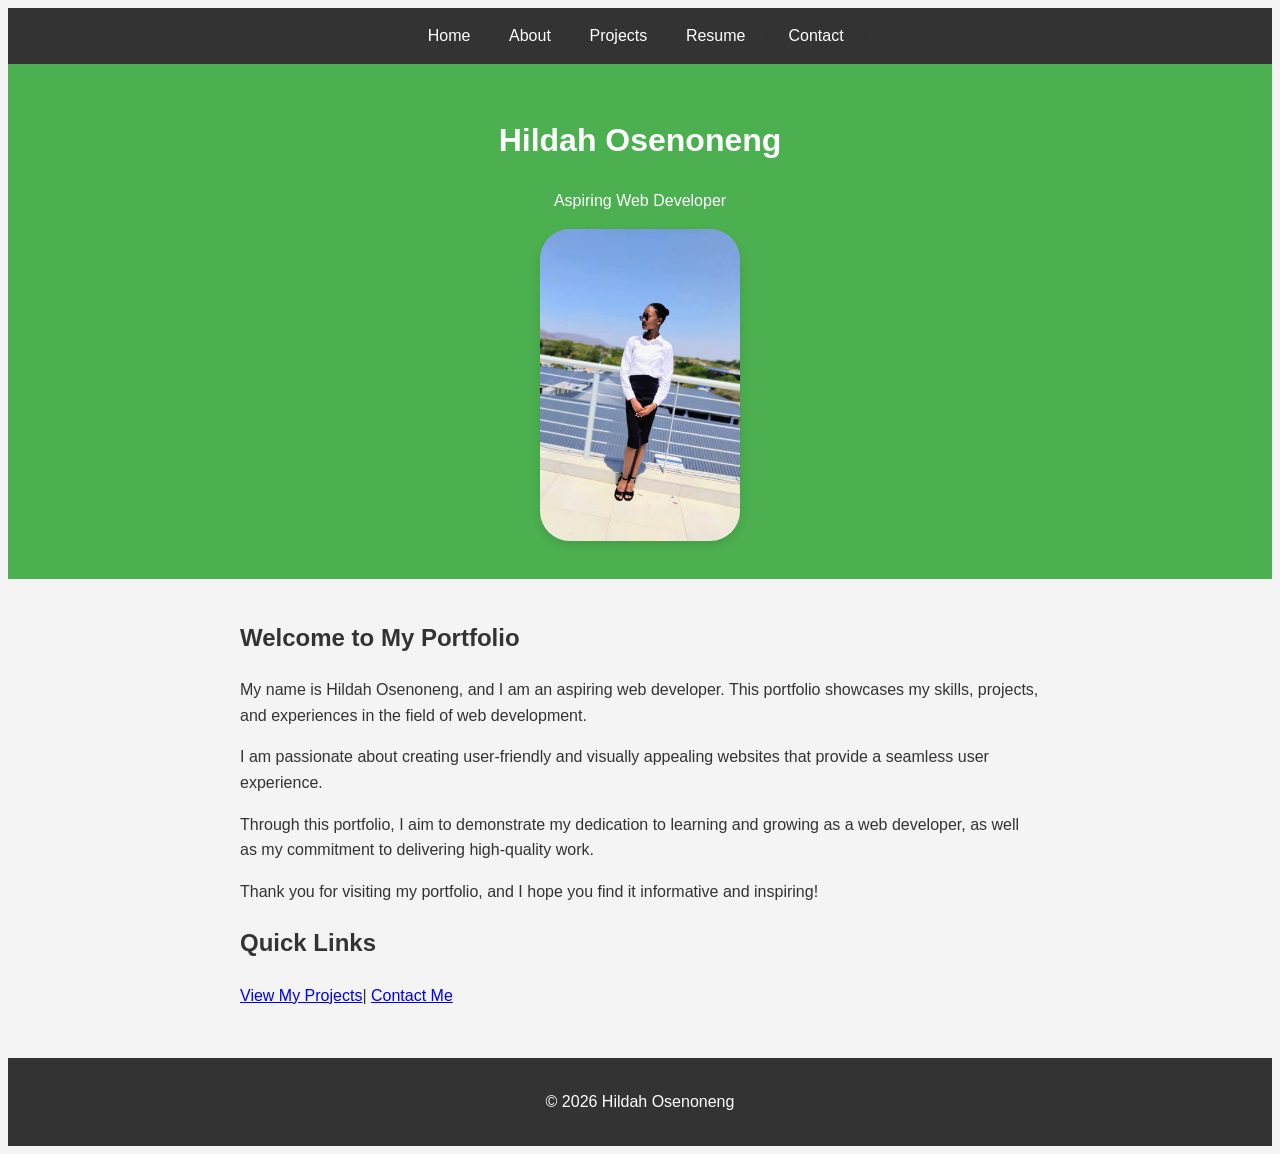
<file: index.html>
<!DOCTYPE html> 
<html lang="en"> 
<head> 

    <meta charset="UTF-8"> 

    <meta name="viewport" content="width=device-width, initial-scale=1.0"> 

    <title>Hildah Osenoneng</title> 
    <link rel="stylesheet" href="styles.css">
</head> 
<body>
      <nav> 
    <a href="index.html">Home</a>| 
    <a href="about.html">About</a>| 
    <a href="projects.html">Projects</a>| 
    <a href="resume.html">Resume</a> |
    <a href="contact.html">Contact</a> |
    </nav>

 <header>
        <h1>Hildah Osenoneng</h1>
        <p>Aspiring Web Developer</p>
        <img src="profile.jpg" alt="Hildah Osenoneng" width="200">
   
    </header>

   
    <main>
    <section> 

        <h2>Welcome to My Portfolio</h2> 
        <p>My name is Hildah Osenoneng, and I am an aspiring web developer. This portfolio showcases my skills, projects, and experiences in the field of web development.</p>
        <p>I am passionate about creating user-friendly and visually appealing websites that provide a seamless user experience.</p>
        <p>Through this portfolio, I aim to demonstrate my dedication to learning and growing as a web developer, as well as my commitment to delivering high-quality work.</p>
        <p>Thank you for visiting my portfolio, and I hope you find it informative and inspiring!</p>

        </section>

          <section> 
        <h2>Quick Links</h2> 
        <a href="projects.html">View My Projects</a>|
        <a href="contact.html">Contact Me</a> 
    </section> 
</main> 

<footer> 

    <p>&copy; 2026 Hildah Osenoneng</p> 

</footer> 
</body>
</html>
</file>
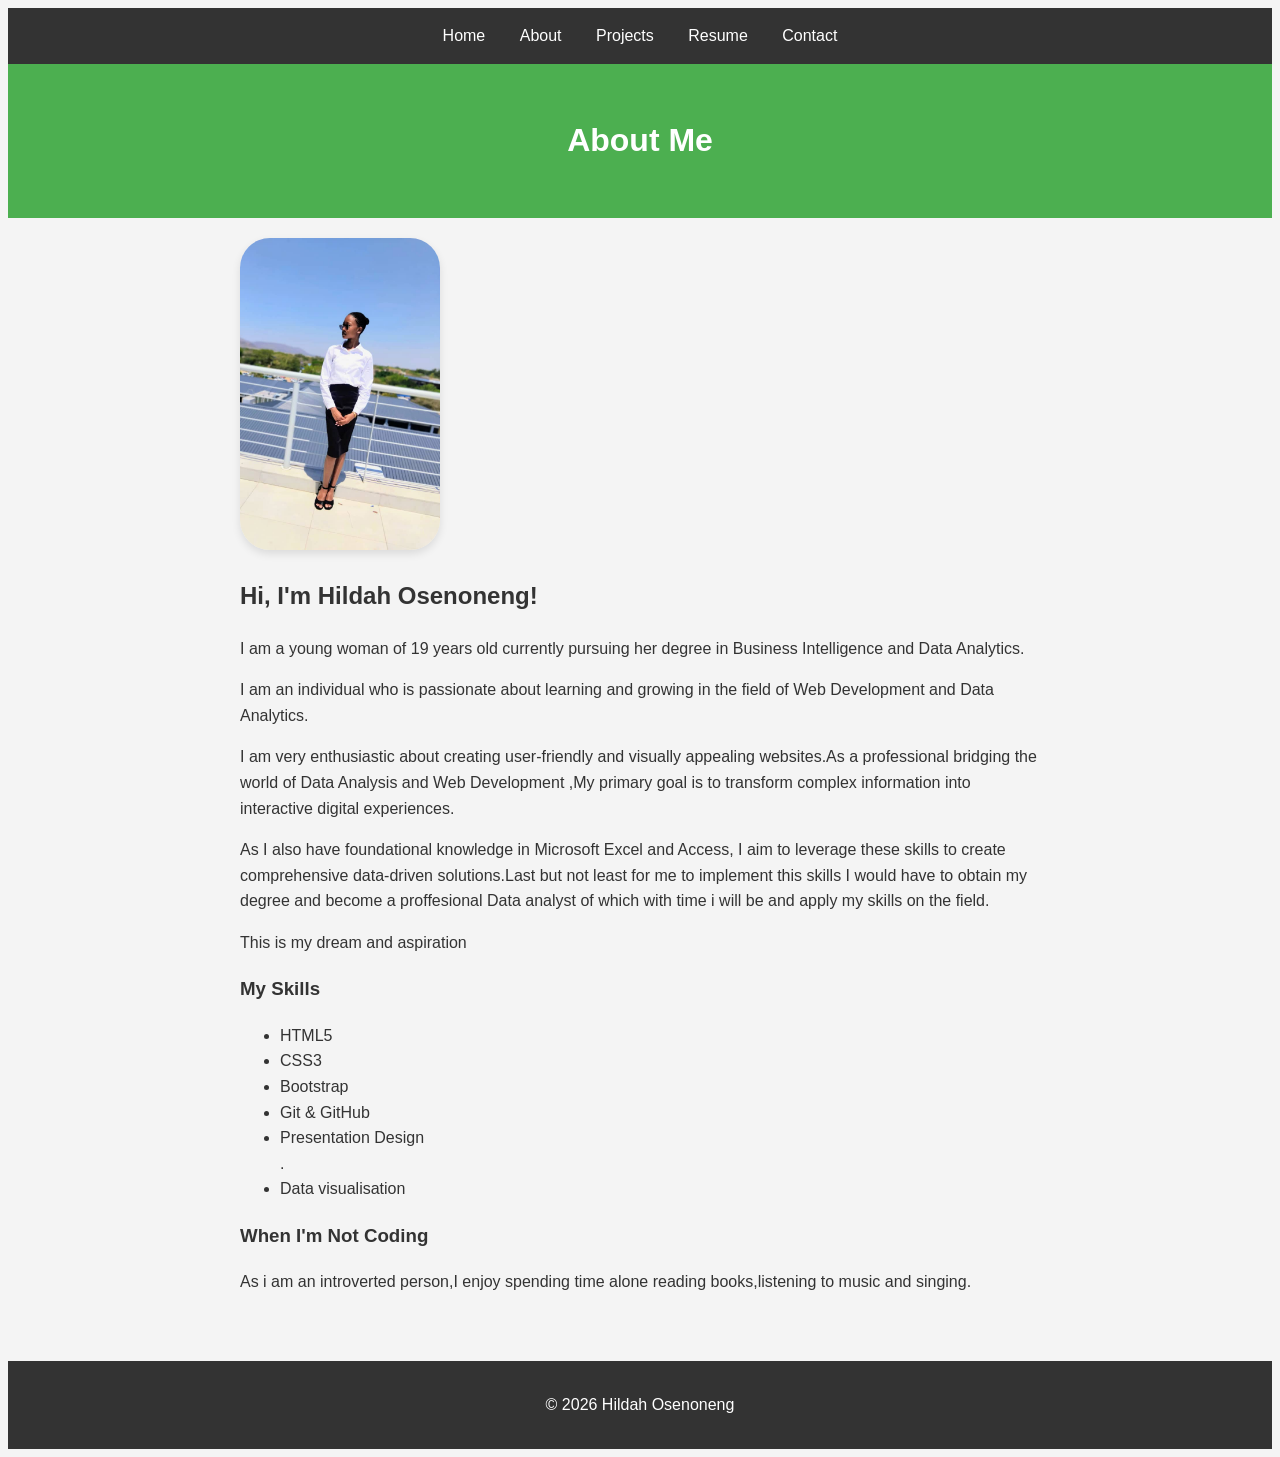
<file: about.html>
<!DOCTYPE html> 
<html lang="en"> 

<head> 

    <meta charset="UTF-8"> 

    <meta name="viewport" content="width=device-width, initial-scale=1.0"> 
    <title>Hildah Osenoneng</title> 
    <link rel="stylesheet" href="styles.css">
</head> 
<body>
  
 <nav> 
    <a href="index.html">Home</a> 
    <a href="about.html">About</a>
    <a href="projects.html">Projects</a> 
    <a href="resume.html">Resume</a> 
    <a href="contact.html">Contact</a> 
</nav>

   <header> 
    <h1>About Me</h1> 

</header> 
    
<main> 

    <img src="profile.jpg" alt="Hildah Osenoneng" width="200"> 

    
    <h2>Hi, I'm Hildah Osenoneng!</h2> 

     
    <p>I am a young woman of 19 years old currently pursuing her degree in Business Intelligence and Data Analytics.</p>
    <p> I am an individual who is passionate about learning and growing in the field of Web Development and Data Analytics.</p>
    <p>I am very enthusiastic about creating user-friendly and visually appealing websites.As a professional bridging the world of Data Analysis and Web Development ,My primary goal is to transform complex information into interactive digital experiences.</p>
    <p>As I also have foundational knowledge in Microsoft Excel and Access, I aim to leverage these skills to create comprehensive data-driven solutions.Last but not least for me to implement this skills I would have to obtain my degree and  become a proffesional Data analyst of which with time i will be and apply my skills on the field.</p>
   <p>This is my dream and aspiration </p>

    <h3>My Skills</h3> 
    <ul> 

        <li>HTML5</li> 

        <li>CSS3</li> 

        <li>Bootstrap</li> 

        <li>Git & GitHub</li> 

        <li>Presentation Design</li>.
        <li>Data visualisation </li> 

    </ul> 

    <h3>When I'm Not Coding</h3> 

 <p>As i am an introverted person,I enjoy spending time alone reading books,listening to music and singing.</p>

</main>   
<footer> 

    <p>&copy; 2026 Hildah Osenoneng</p> 

</footer> 
</body>

</html>
</file>
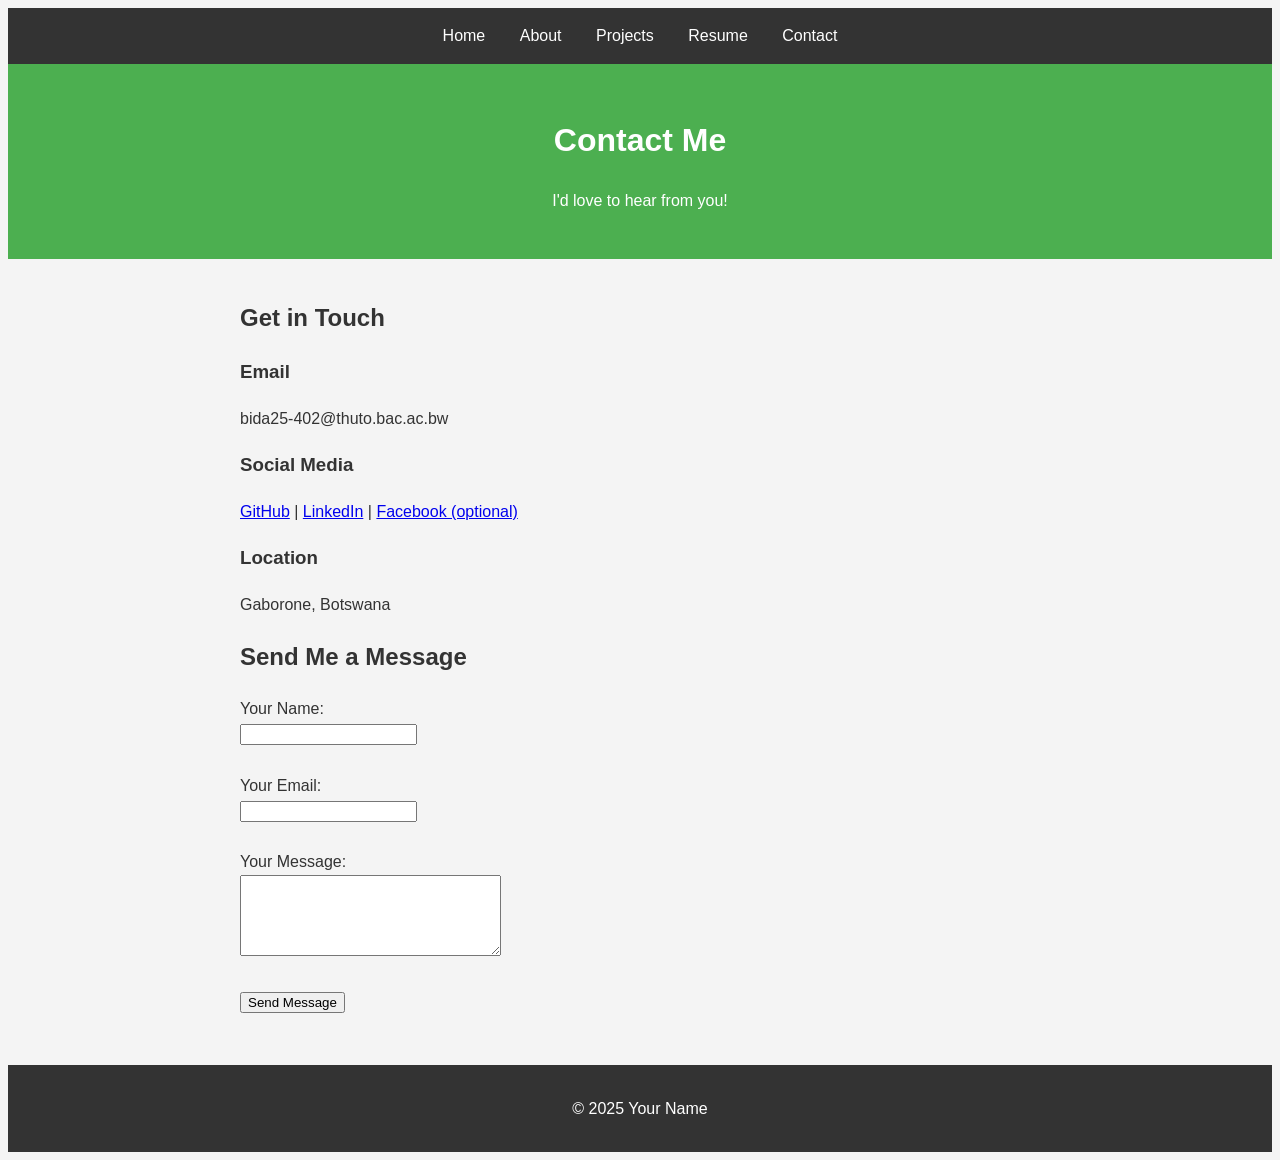
<file: contact.html>
<!DOCTYPE html> 

<html lang="en"> 

<head> 

    <meta charset="UTF-8"> 

    <meta name="viewport" content="width=device-width, initial-scale=1.0"> 

    <title>Hildah Osenoneng</title> 
    <link rel="stylesheet" href="styles.css"> 
</head> 

<body> 
    <nav> 

    <a href="index.html">Home</a> 
    <a href="about.html">About</a> 
    <a href="projects.html">Projects</a> 
    <a href="resume.html">Resume</a> 
    <a href="contact.html">Contact</a> 
</nav>
</body> 
<header> 

    <h1>Contact Me</h1> 

    <p>I'd love to hear from you!</p> 

</header> 

 
<main> 

    <section> 

        <h2>Get in Touch</h2> 

         

        <div> 

            <h3>Email</h3> 

            <p>bida25-402@thuto.bac.ac.bw </p> 

        </div> 


        <div> 

            <h3>Social Media</h3> 

            <p> 

                <a href="https://hildah15.github.io/my-github-page/">GitHub</a> |

                <a href="https://www.linkedin.com/in/hildah-osenoneng-400b783b5/?lipi=urn%3Ali%3Apage%3Ad_flagship3_feed%3B90W5CL6KTgmXcFyCeILSow%3D%3D">LinkedIn</a> | 

                <a href="https://www.facebook.com/hildah.kaytee.9 ">Facebook (optional)</a>

            </p>

        </div> 

         

        <div> 

            <h3>Location</h3> 

            <p>Gaborone, Botswana</p> 

        </div> 

    </section> 

     

    <section> 

        <h2>Send Me a Message</h2> 

        <form action=" https://formspree.io/f/xbdzlgqa" method="POST"> 

            <div> 
                <label for="name">Your Name:</label><br> 

                <input type="text" id="name" name="name" required> 

            </div> 

            <br> 

            <div> 

                <label for="email">Your Email:</label><br> 

                <input type="email" id="email" name="email" required> 

            </div> 

            <br> 

            <div> 

                <label for="message">Your Message:</label><br> 

                <textarea id="message" name="message" rows="5" cols="30" required></textarea> 

            </div> 

            <br> 

            <button type="submit">Send Message</button> 

        </form> 
    </section>

</main> 



<footer> 

    <p>&copy; 2025 Your Name</p> 

</footer> 
</html>
</file>
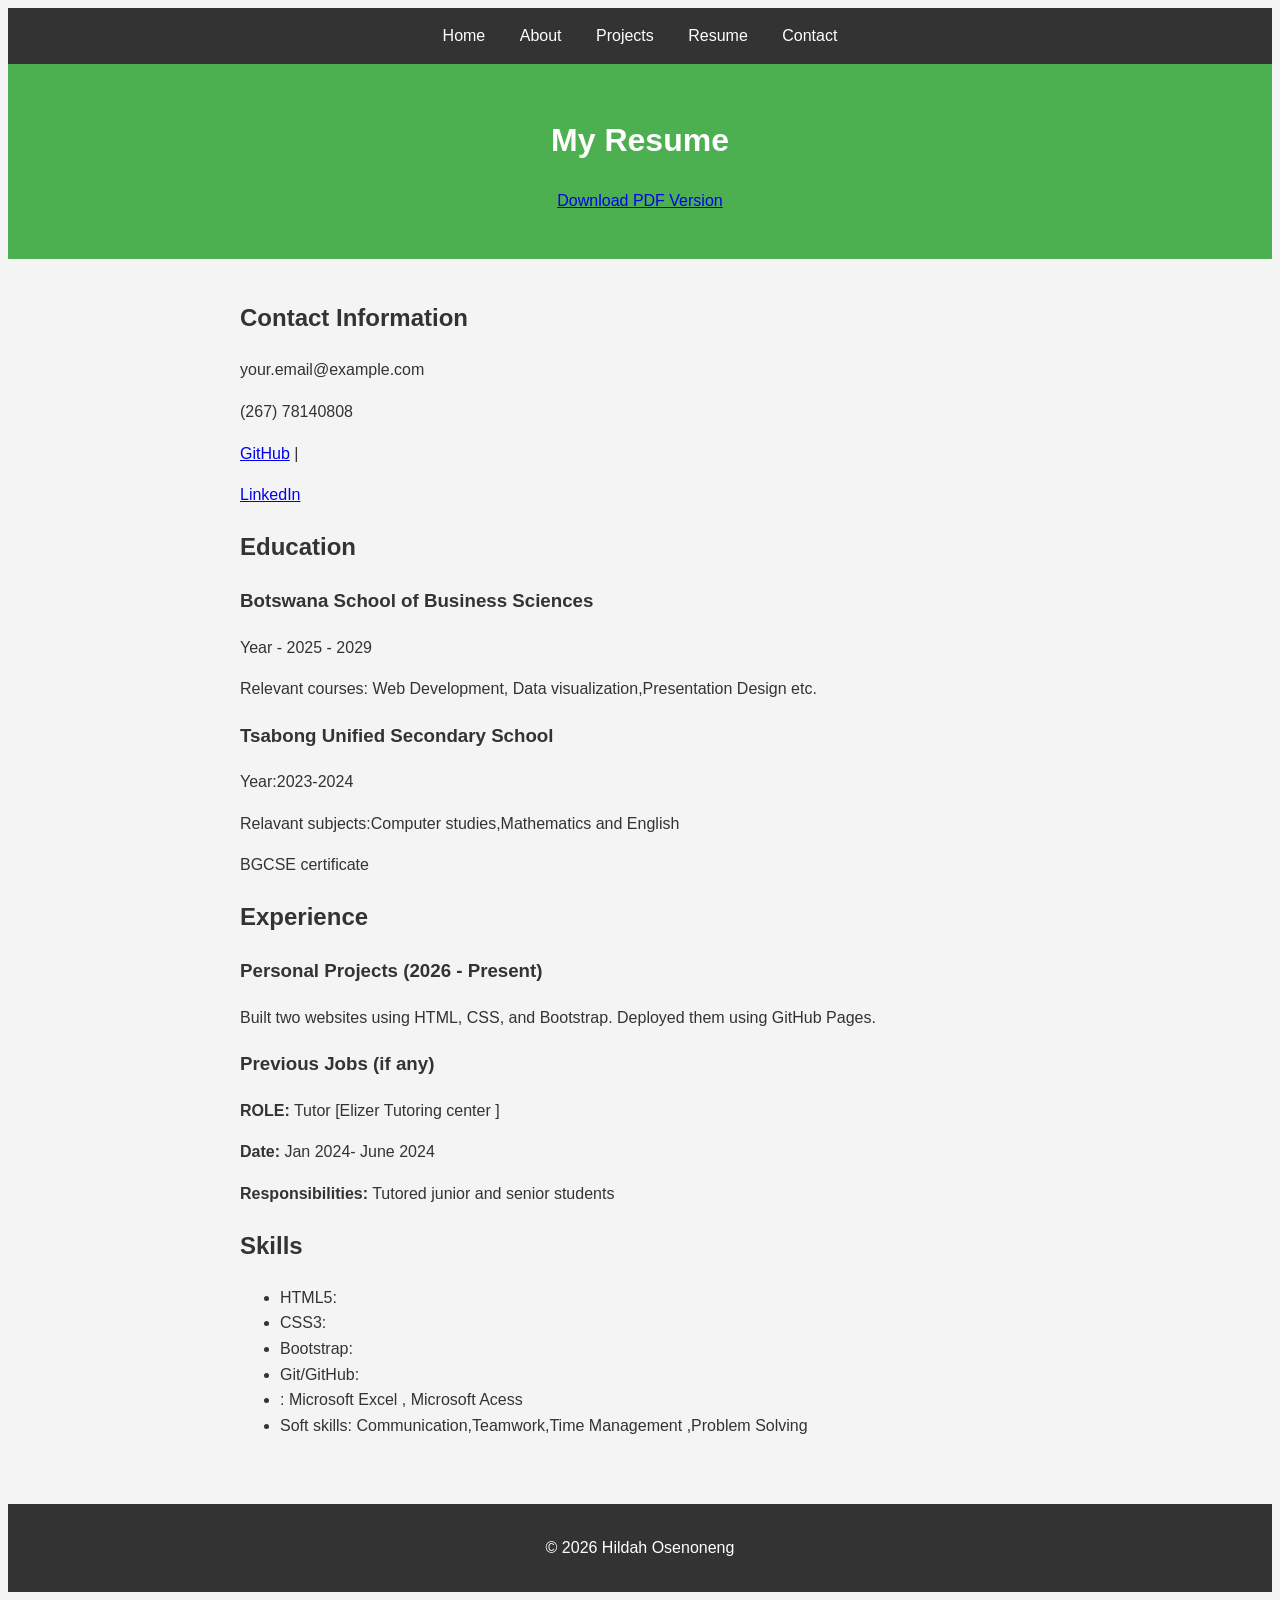
<file: resume.html>
<!DOCTYPE html> 

<html lang="en"> 

<head> 

    <meta charset="UTF-8"> 

    <meta name="viewport" content="width=device-width, initial-scale=1.0"> 

    <title>Hildah Osenoneng</title> 
    <link rel="stylesheet" href="styles.css">
</head> 

<body> 

    <nav> 
    <a href="index.html">Home</a> 
    <a href="about.html">About</a> 
    <a href="projects.html">Projects</a> 
    <a href="resume.html">Resume</a> 
    <a href="contact.html">Contact</a> 
</nav>
</body> 
<header> 

    <h1>My Resume</h1> 

    <p><a href="resume.pdf" download> Download PDF Version</a></p> 

</header> 

 

<main> 

    <section> 

        <h2>Contact Information</h2> 

        <p>your.email@example.com</p> 

        <p> (267) 78140808</p> 

        <p> <a href="https://hildah15.github.io/my-github-page/" target="_blank">GitHub</a> |
         

        <p> <a href = "https://www.linkedin.com/in/hildah-osenoneng-400b783b5/?lipi=urn%3Ali%3Apage%3Ad_flagship3_feed%3B90W5CL6KTgmXcFyCeILSow%3D%3D" target="_blank">LinkedIn</a> </p> 

    </section> 

     

    <section> 

        <h2>Education</h2> 

        <h3>Botswana School of Business Sciences</h3> 

        <p>Year - 2025 - 2029</p></h3>
        <p>Relevant courses: Web Development, Data visualization,Presentation Design etc.</p> 

        <h3>Tsabong Unified Secondary School</h3>
         <p> Year:2023-2024</p></h3>
         <p>Relavant subjects:Computer studies,Mathematics and English</p>
         <p>BGCSE certificate </p>
        

    </section> 

     

    <section> 

        <h2>Experience</h2> 

        <h3>Personal Projects (2026 - Present)</h3> 

        <p>Built two websites using HTML, CSS, and Bootstrap. Deployed them using GitHub Pages.</p> 

         

        <h3>Previous Jobs (if any)</h3> 

        <p><strong>ROLE:</strong> Tutor [Elizer Tutoring center ]</p>
           <p> <strong>Date:</strong> Jan 2024- June 2024 </p>
          <p><strong>Responsibilities:</strong> Tutored junior and senior students </p> 

    </section> 

    
    <section> 

        <h2>Skills</h2> 

        <ul> 

            <li>HTML5:</li> 
            <li>CSS3: </li> 
            <li>Bootstrap: </li> 
            <li>Git/GitHub:</li> 
            <li>: Microsoft Excel , Microsoft Acess </li>
            <li>Soft skills: Communication,Teamwork,Time Management ,Problem Solving</li>

        </ul> 

    </section> 

</main> 

 

<footer> 

    <p>&copy; 2026 Hildah Osenoneng</p> 

</footer> 
</html>
</file>
<file: styles.css>
/* Global Styles */ 



body {
    font-family: 'Arial', sans-serif; 

    line-height: 1.6; 

    background-color: #f4f4f4; 

    color: #333;

} 

 

/* Navigation */ 

nav { 

    background-color: #333; 

    padding: 15px; 

    text-align: center; 

} 

 

nav a { 

    color: white; 

    text-decoration: none; 

    margin: 0 15px; 

} 

 

nav a:hover { 

    text-decoration: underline; 

} 

 

/* Headers */ 

header { 

    background-color: #4CAF50; 

    color: white; 

    padding: 30px; 

    text-align: center; 

} 

 

/* Main Content */ 

main { 

    padding: 20px; 

    max-width: 800px; 

    margin: 0 auto; 

} 

 

/* Footer */ 

footer { 

    background-color: #333; 

    color: white; 

    text-align: center; 

    padding: 15px; 

    margin-top: 30px; 

} 

 

/* Images */ 

img { 

    border-radius: 30px; 

    box-shadow: 0 4px 8px rgba(0,0,0,0.1); 

}
</file>
